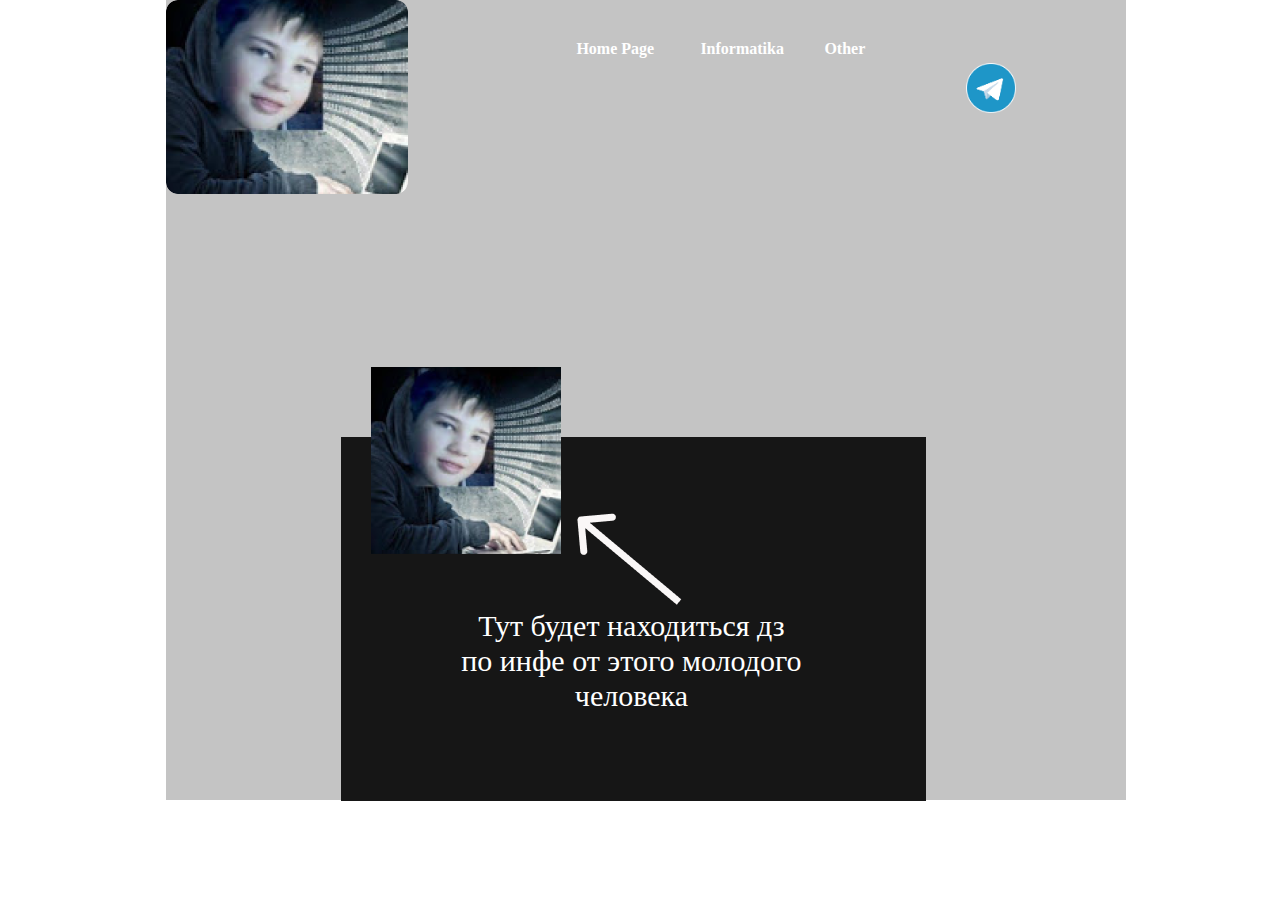
<file: index.html>
<!DOCTYPE html>
<html>
 <head>
  <meta charset="utf-8"/>
  <title>Githubovi4</title>
  <link href="assets/style.css" rel="stylesheet">
  
 </head>
 <body class="body">
   <content class="content">
     <div>
       <img class="logo" src="assets/img/foto.png">
     </div>
     <ul id="navbar">
  <li><a href="#">Home Page</a></li>
  <li><a href="info_page.html">Informatika</a></li>
  <li><a href="#">Other</a></li>
     </ul>
      <a class="tg-link" target="_blank" href="https://t.me/Githubovi4"><img class="tg" src="assets/img/tg.png"></a>

     <div class="about">
     <img class="foto1" src="assets/img/foto1.png" alt="Фотография">
     <img class="arrow" src="assets/img/Arrow.png" alt="Фотография">
     <p class="text">Тут будет находиться дз<br> по инфе от этого молодого<br> человека</p>
   </div>
   </content>
 </body>
</html>
</file>
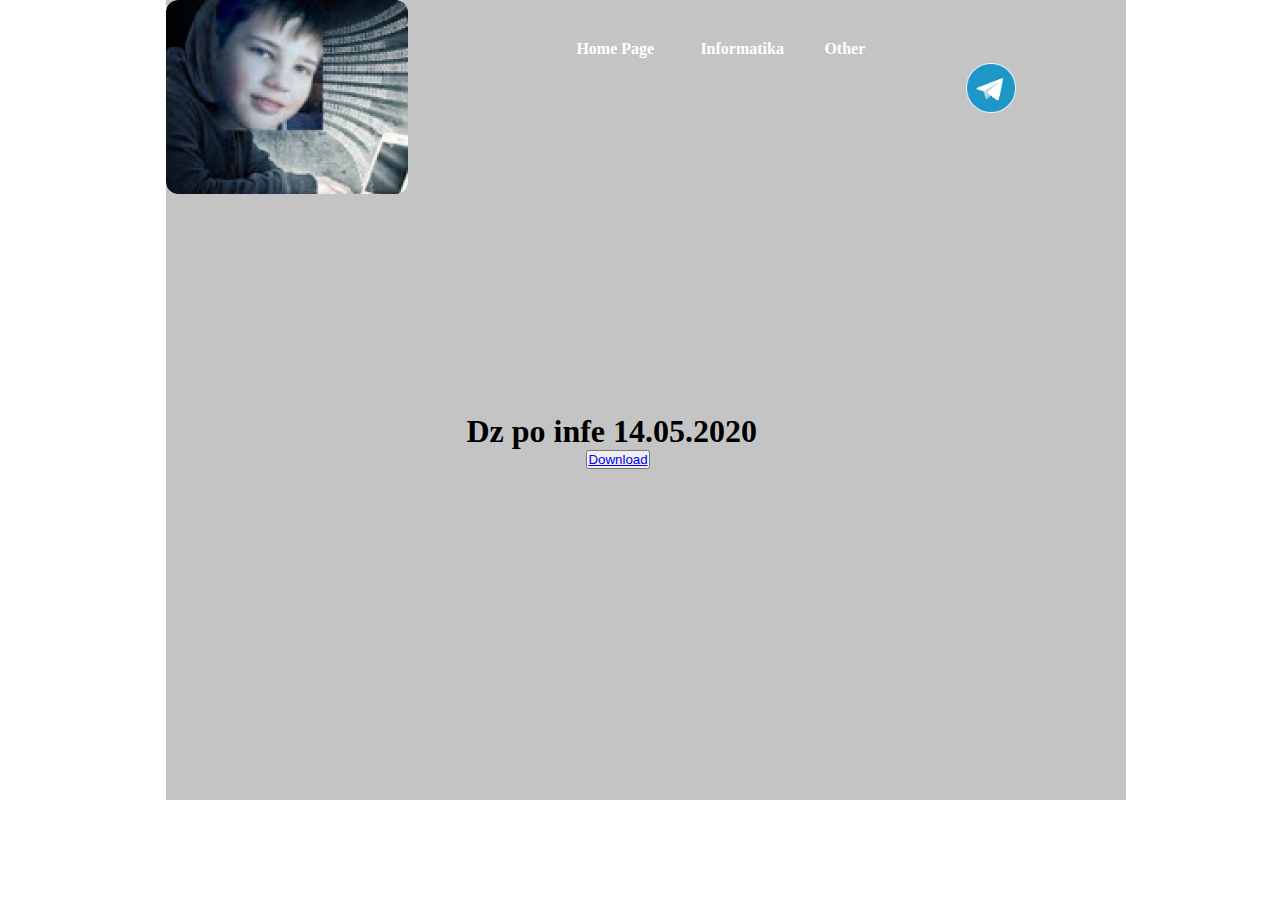
<file: dz.html>
<!DOCTYPE html>
<html>
 <head>
  <meta charset="utf-8"/>
  <title>Githubovi4</title>
  <link href="assets/dz.css" rel="stylesheet">
  
 </head>
 <body class="body">
   <content class="content">
     <div>
       <img class="logo" src="assets/img/foto.png">
     </div>
     <ul id="navbar">
  <li><a href="index.html">Home Page</a></li>
  <li><a href="info_page.html">Informatika</a></li>
  <li><a href="other.html">Other</a></li>
     </ul>
      <a class="tg-link" target="_blank" href="https://t.me/Githubovi4"><img class="tg" src="assets/img/tg.png"></a>
     <div class="about">
       <h1>Dz po infe 14.05.2020</h1>
      <button class="Download"><a class="link-dz" target="_blank" href="https://drive.google.com/open?id=19qGg_YEcCC9YN2s4GBnqMx3nzKgXD2rT">Download</a></button>
     </div>
   </content>
 </body>
</html>
</file>
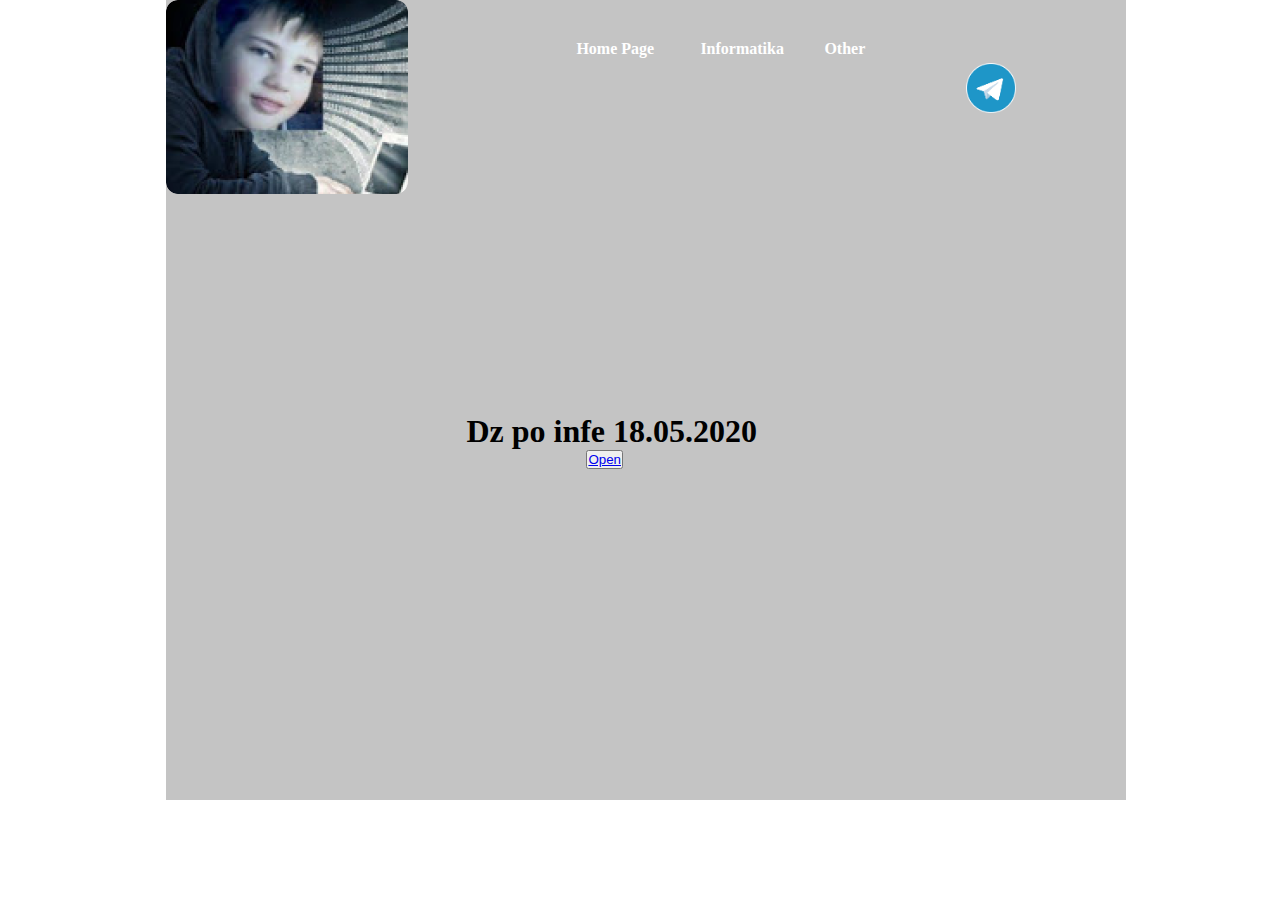
<file: dz1.html>
<!DOCTYPE html>
<html>
 <head>
  <meta charset="utf-8"/>
  <title>Githubovi4</title>
  <link href="assets/dz.css" rel="stylesheet">
  
 </head>
 <body class="body">
   <content class="content">
     <div>
       <img class="logo" src="assets/img/foto.png">
     </div>
     <ul id="navbar">
  <li><a href="index.html">Home Page</a></li>
  <li><a href="info_page.html">Informatika</a></li>
  <li><a href="other.html">Other</a></li>
     </ul>
      <a class="tg-link" target="_blank" href="https://t.me/Githubovi4"><img class="tg" src="assets/img/tg.png"></a>
     <div class="about">
       <h1>Dz po infe 18.05.2020</h1>
      <button class="Download"><a class="link-dz" target="_blank" href="https://drive.google.com/open?id=1Eii_8W-6t0gNiXNAx5qNCv-xlGHIlPph">
Open</a></button>
     </div>
   </content>
 </body>
</html>
</file>
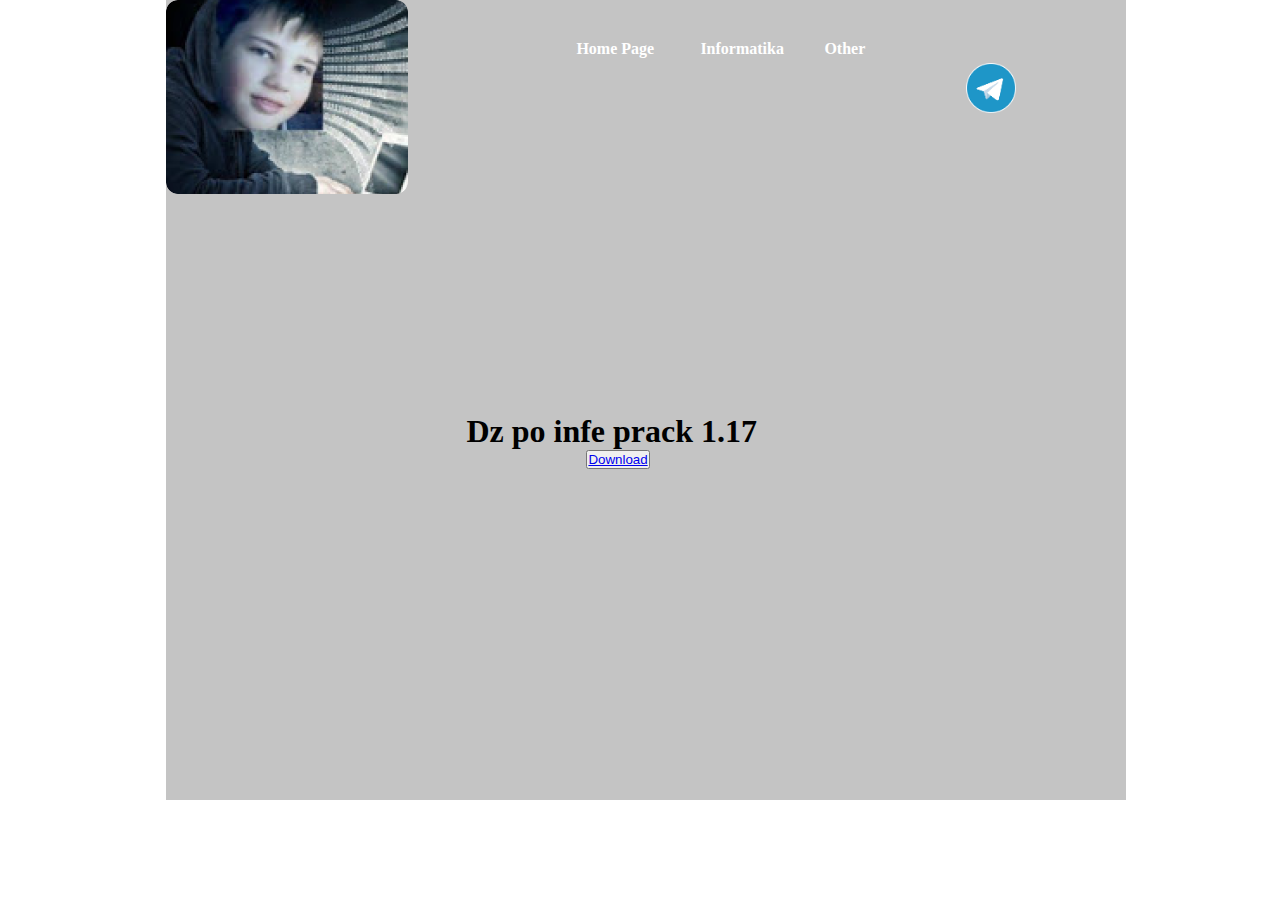
<file: dz2.html>
<!DOCTYPE html>
<html>
 <head>
  <meta charset="utf-8"/>
  <title>Githubovi4</title>
  <link href="dz.css" rel="stylesheet">
  
 </head>
 <body class="body">
   <content class="content">
     <div>
       <img class="logo" src="assets/img/foto.png">
     </div>
     <ul id="navbar">
  <li><a href="index.html">Home Page</a></li>
  <li><a href="info_page.html">Informatika</a></li>
  <li><a href="#">Other</a></li>
     </ul>
      <a class="tg-link" target="_blank" href="https://t.me/Githubovi4"><img class="tg" src="assets/img/tg.png"></a>
     <div class="about">
       <h1>Dz po infe prack 1.17</h1>
      <button class="Download"><a class="link-dz" target="_blank" href="https://iplogger.org/2oJpL">Download</a></button>
     </div>
   </content>
 </body>
</html>
</file>
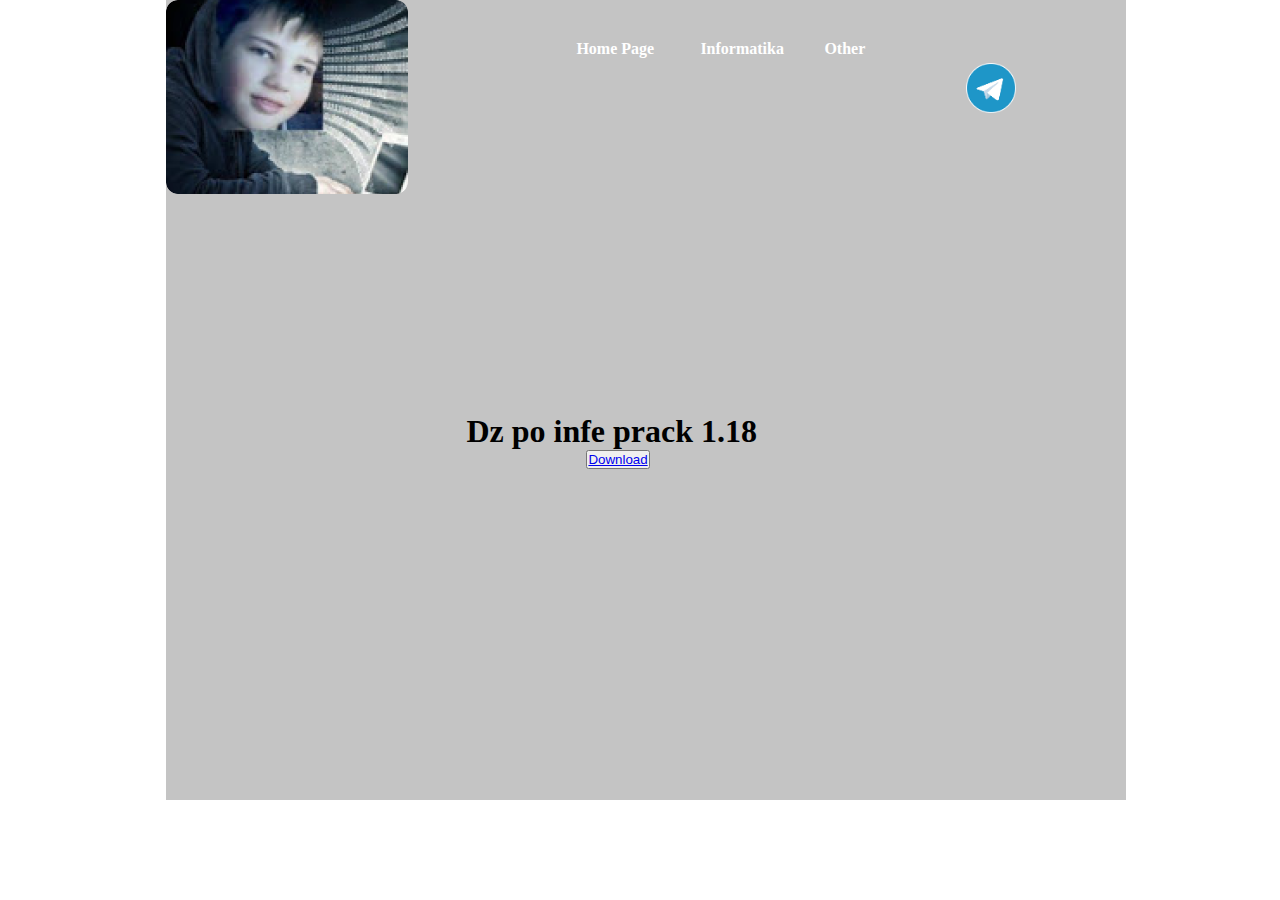
<file: dz3.html>
<!DOCTYPE html>
<html>
 <head>
  <meta charset="utf-8"/>
  <title>Githubovi4</title>
  <link href="dz.css" rel="stylesheet">
  
 </head>
 <body class="body">
   <content class="content">
     <div>
       <img class="logo" src="assets/img/foto.png">
     </div>
     <ul id="navbar">
  <li><a href="index.html">Home Page</a></li>
  <li><a href="info_page.html">Informatika</a></li>
  <li><a href="#">Other</a></li>
     </ul>
      <a class="tg-link" target="_blank" href="https://t.me/Githubovi4"><img class="tg" src="assets/img/tg.png"></a>
     <div class="about">
       <h1>Dz po infe prack 1.18</h1>
      <button class="Download"><a class="link-dz" target="_blank" href="https://drive.google.com/drive/folders/1U3QwCSRJK88kNAjXCQ1aPYwwR98pgDS9?usp=sharing">Download</a></button>
     </div>
   </content>
 </body>
</html>
</file>
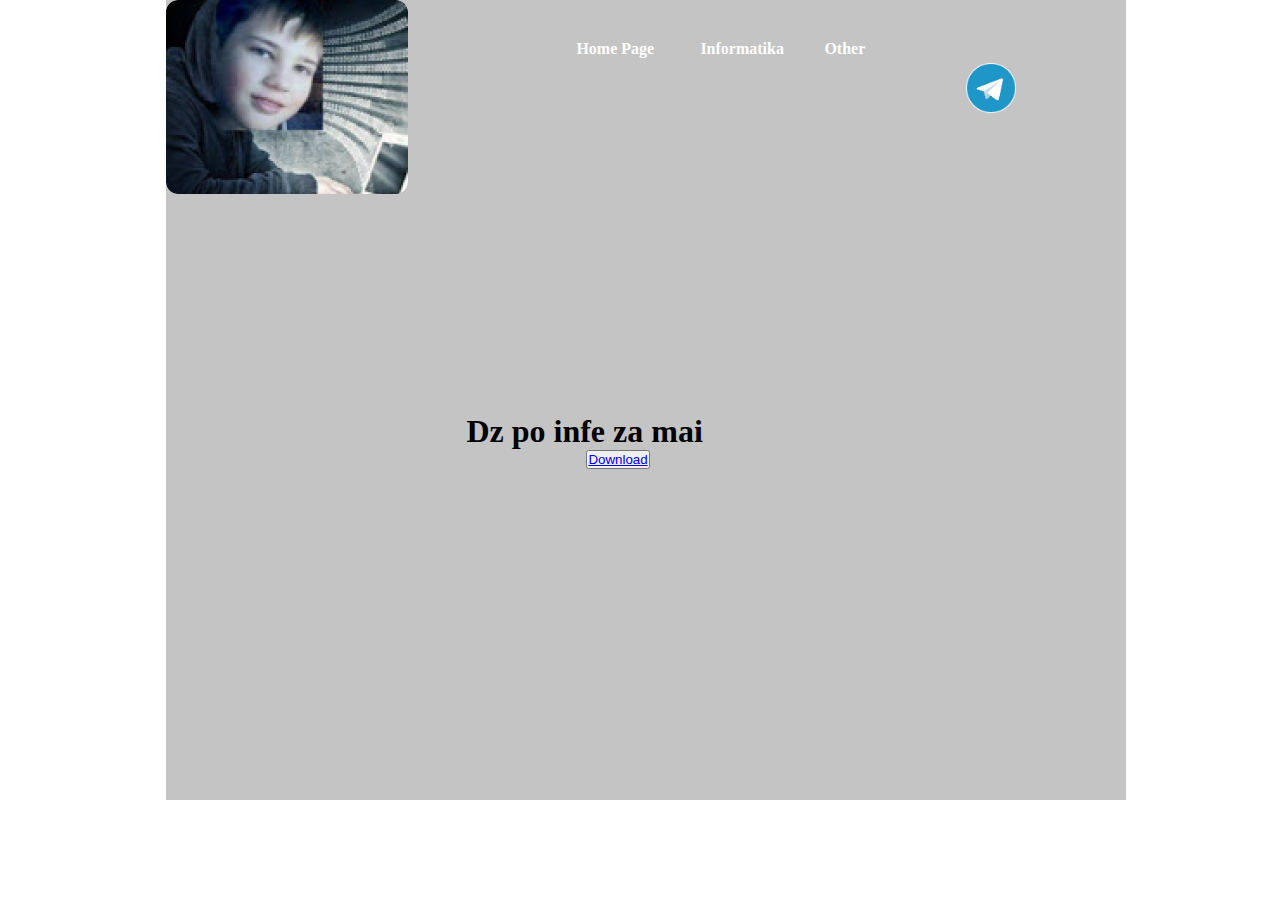
<file: dzmai.html>
<!DOCTYPE html>
<html>
 <head>
  <meta charset="utf-8"/>
  <title>Githubovi4</title>
  <link href="dz.css" rel="stylesheet">
  
 </head>
 <body class="body">
   <content class="content">
     <div>
       <img class="logo" src="assets/img/foto.png">
     </div>
     <ul id="navbar">
  <li><a href="index.html">Home Page</a></li>
  <li><a href="info_page.html">Informatika</a></li>
  <li><a href="#">Other</a></li>
     </ul>
      <a class="tg-link" target="_blank" href="https://t.me/Githubovi4"><img class="tg" src="assets/img/tg.png"></a>
     <div class="about">
       <h1>Dz po infe za mai</h1>
      <button class="Download"><a class="link-dz" target="_blank" href="https://drive.google.com/drive/folders/1vBUtuLgbZ9ezNAA33KO27HDnXAX2ooO4?usp=sharing">Download</a></button>
     </div>
   </content>
 </body>
</html>
</file>
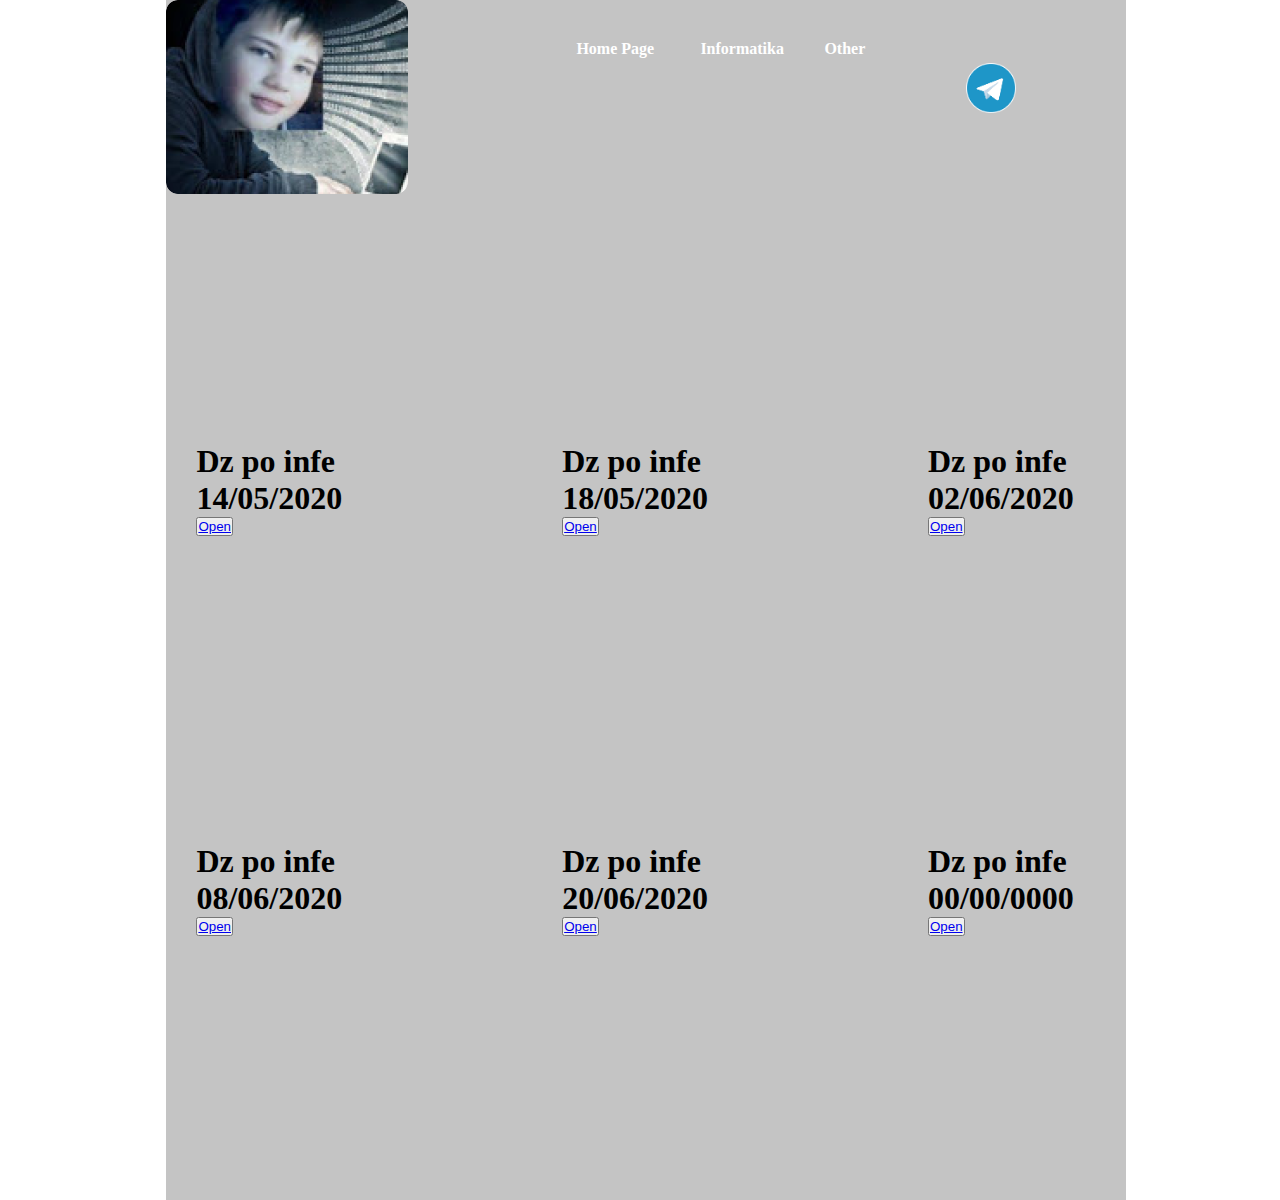
<file: info_page.html>
<!DOCTYPE html>
<html>
 <head>
  <meta charset="utf-8"/>
  <title>Githubovi4</title>
  <link href="infostyle.css" rel="stylesheet">
  
 </head>
 <body class="body">
   <content class="content">
     <div>
       <img class="logo" src="assets/img/foto.png">
     </div>
     <ul id="navbar">
  <li><a href="index.html">Home Page</a></li>
  <li><a href="#">Informatika</a></li>
  <li><a href="#">Other</a></li>
     </ul>
    <a class="tg-link" target="_blank" href="https://t.me/Githubovi4"><img class="tg" src="assets/img/tg.png"></a>

     <div class="about">
     <div class="dz">
       <div class="dz1">
         <h1>Dz po infe 14/05/2020</h1>
         <button class="infadz"><a class="link-dz" href="dz.html">Open</a></button>
       </div>
       <div class="dz1">
         <h1>Dz po infe 18/05/2020</h1>
         <button class="infadz"><a class="link-dz" href="dz1.html">Open</a></button>
       </div>
       <div class="dz1">
         <h1>Dz po infe 02/06/2020</h1>
         <button class="infadz"><a class="link-dz" href="dz2.html">Open</a></button>
     </div>
   </div>
 </div>
 <div class="about1">
     <div class="d1z">
       <div class="dz1">
         <h1>Dz po infe 08/06/2020</h1>
         <button class="infadz"><a class="link-dz" href="dz3.html">Open</a></button>
       </div>
       <div class="dz1">
         <h1>Dz po infe 20/06/2020</h1>
         <button class="infadz"><a class="link-dz" href="dzmai.html">Open</a></button>
       </div>
       <div class="dz1">
         <h1>Dz po infe 00/00/0000</h1>
         <button class="infadz"><a class="link-dz" href="#">Open</a></button>
     </div>
   </div>
 </div>
   </content>
 </body>
</html>
</file>
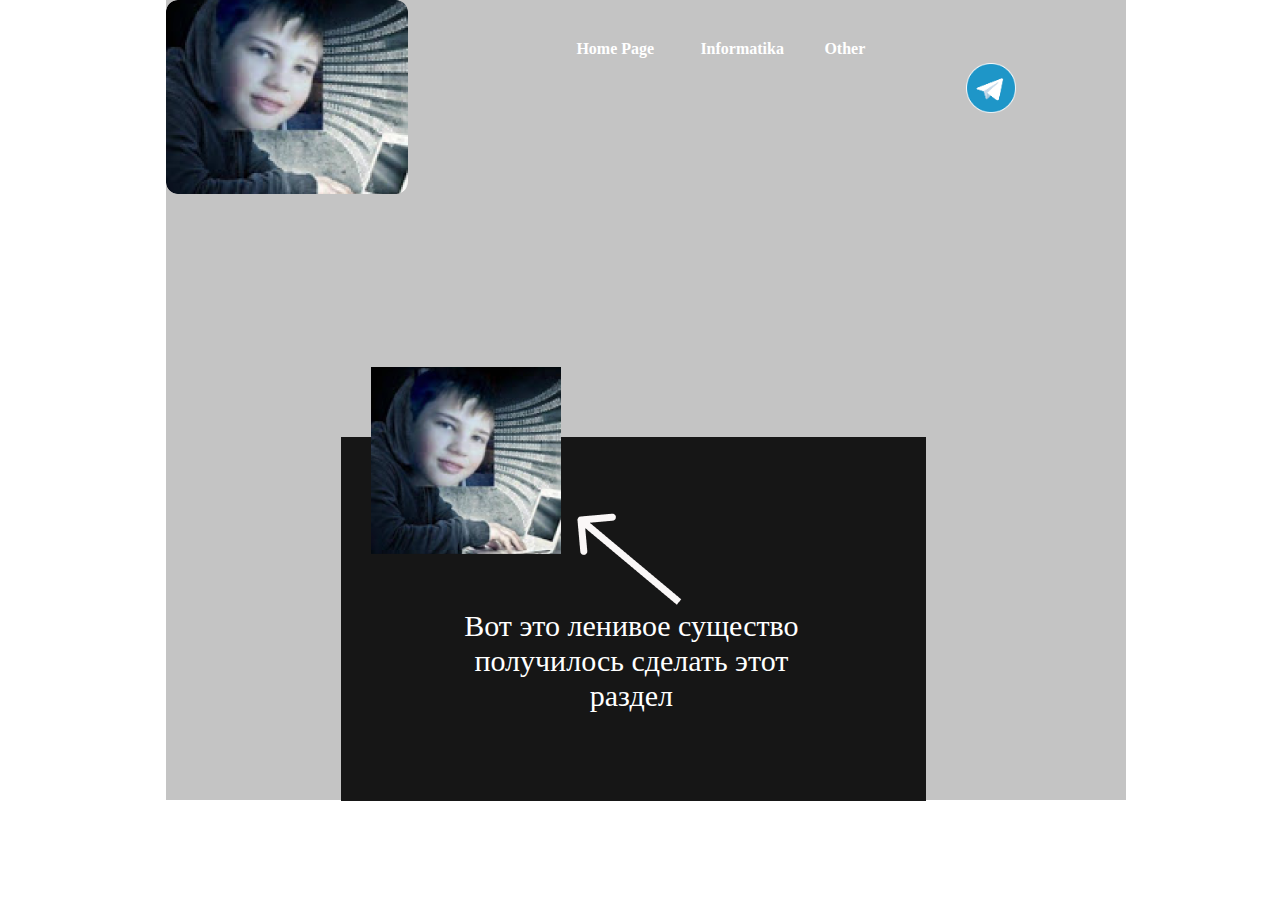
<file: other.html>
<!DOCTYPE html>
<html>
 <head>
  <meta charset="utf-8"/>
  <title>Githubovi4</title>
  <link href="assets/style.css" rel="stylesheet">
  
 </head>
 <body class="body">
   <content class="content">
     <div>
       <img class="logo" src="assets/img/foto.png">
     </div>
     <ul id="navbar">
  <li><a href="index.html">Home Page</a></li>
  <li><a href="info_page.html">Informatika</a></li>
  <li><a href="other.html">Other</a></li>
     </ul>
      <a class="tg-link" target="_blank" href="https://t.me/Githubovi4"><img class="tg" src="assets/img/tg.png"></a>

     <div class="about">
     <img class="foto1" src="assets/img/foto1.png" alt="Фотография">
     <img class="arrow" src="assets/img/Arrow.png" alt="Фотография">
     <p class="text">Вот это ленивое существо<br> получилось сделать этот <br> раздел</p>
   </div>
   </content>
 </body>
</html>
</file>
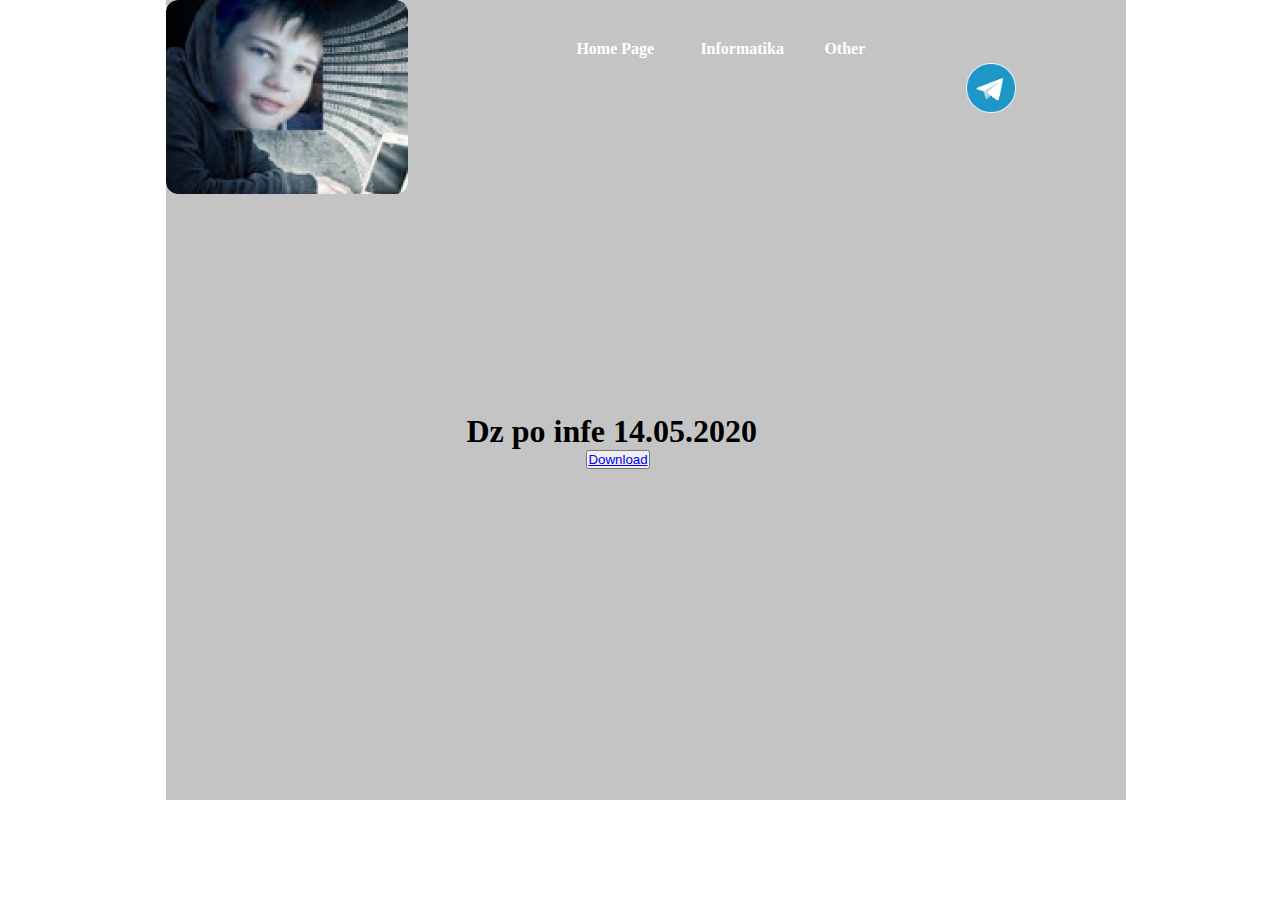
<file: site by Githubovi4/dz.html>
<!DOCTYPE html>
<html>
 <head>
  <meta charset="utf-8"/>
  <title>Githubovi4</title>
  <link href="dz.css" rel="stylesheet">
  
 </head>
 <body class="body">
   <content class="content">
     <div>
       <img class="logo" src="assets/img/foto.png">
     </div>
     <ul id="navbar">
  <li><a href="index.html">Home Page</a></li>
  <li><a href="info_page.html">Informatika</a></li>
  <li><a href="#">Other</a></li>
     </ul>
      <a class="tg-link" target="_blank" href="https://t.me/Githubovi4"><img class="tg" src="assets/img/tg.png"></a>
     <div class="about">
       <h1>Dz po infe 14.05.2020</h1>
      <button class="Download"><a class="link-dz" target="_blank" href="https://drive.google.com/open?id=19qGg_YEcCC9YN2s4GBnqMx3nzKgXD2rT">Download</a></button>
     </div>
   </content>
 </body>
</html>
</file>
<file: assets/style.css>
*{
	margin: 0;
	padding: 0;
}

.body {
	width: 1280px;
	height: 75%;
}

.content{
	position: absolute;
	margin-left: 13%;
	width: 75%;
	height: 800px;
	background: #C4C4C4;
}

.logo {
position: absolute;
width: 242px;
height: 194px;
border-radius: 12px;
}

#navbar {
	margin-left: 400px;
	margin-top: 35px; 
  list-style-type: none;
}
#navbar li { display: inline; }

  #navbar a {
        color: #fff;
        padding: 5px 10px;
        text-decoration: none;
        font-weight: bold;
        display: inline-block;
        width: 100px;
      }
      #navbar a:hover {
        border-radius: 20px 5px;
        background-color: #0066FF;
}

.tg {
	display: flex;
	width: 50px;
	height: 50px;
	padding-left: 800px;
	padding-bottom: -30px;
}

.tg-a {
   width: 50px;
   height: 50px;
}

.about { 
	position: absolute;
	right: 200px;
	top: 437px;
	width: 585px;
	height: 364px;
	background: #161616;
}

.foto1 {
	margin-top: -70px;
	margin-left: 30px; 
}

.arrow {
position: absolute;
padding-top: 60px;
}

.text {
position: absolute;
width: 380px;
height: 146px;
margin-top: 50px;
margin-left: 100px;

font-family: Roboto;
font-style: normal;
font-weight: normal;
font-size: 30px;
line-height: 35px;
text-align: center;

color: #FFFFFF;
}
</file>
<file: assets/dz.css>
*{
	margin: 0;
	padding: 0;
}


.body {
	width: 100%;
	height: 75%;
}

.content{
	position: absolute;
	margin-left: 13%;
	width: 75%;
	height: 800px;
	background: #C4C4C4;
}

.logo {
position: absolute;
width: 242px;
height: 194px;
border-radius: 12px;
}

#navbar {
	margin-left: 400px;
	margin-top: 35px; 
  list-style-type: none;
}
#navbar li { display: inline; }

  #navbar a {
        color: #fff;
        padding: 5px 10px;
        text-decoration: none;
        font-weight: bold;
        display: inline-block;
        width: 100px;
      }
      #navbar a:hover {
        border-radius: 20px 5px;
        background-color: #0066FF;
}

.tg {
	display: flex;
	width: 50px;
	height: 50px;
	padding-left: 800px;
	padding-bottom: -30px;
}

.about {
	padding-top: 300px;
	padding-left: 300px;
}

.Download {
	margin-left: 120px;
}
</file>
<file: dz.css>
*{
	margin: 0;
	padding: 0;
}


.body {
	width: 100%;
	height: 75%;
}

.content{
	position: absolute;
	margin-left: 13%;
	width: 75%;
	height: 800px;
	background: #C4C4C4;
}

.logo {
position: absolute;
width: 242px;
height: 194px;
border-radius: 12px;
}

#navbar {
	margin-left: 400px;
	margin-top: 35px; 
  list-style-type: none;
}
#navbar li { display: inline; }

  #navbar a {
        color: #fff;
        padding: 5px 10px;
        text-decoration: none;
        font-weight: bold;
        display: inline-block;
        width: 100px;
      }
      #navbar a:hover {
        border-radius: 20px 5px;
        background-color: #0066FF;
}

.tg {
	display: flex;
	width: 50px;
	height: 50px;
	padding-left: 800px;
	padding-bottom: -30px;
}

.about {
	padding-top: 300px;
	padding-left: 300px;
}

.Download {
	margin-left: 120px;
}
</file>
<file: infostyle.css>
*{
	margin: 0;
	padding: 0;
}


.body {
	width: 650px;
	height: 100%;
}

.content{
	position: absolute;
	margin-left: 13%;
	width: 75%;
	height: 1200px;
	background: #C4C4C4;
}

.logo {
position: absolute;
width: 242px;
height: 194px;
border-radius: 12px;
}

#navbar {
	margin-left: 400px;
	margin-top: 35px; 
  list-style-type: none;
}
#navbar li { display: inline; }

  #navbar a {
        color: #fff;
        padding: 5px 10px;
        text-decoration: none;
        font-weight: bold;
        display: inline-block;
        width: 100px;
      }
      #navbar a:hover {
        border-radius: 20px 5px;
        background-color: #0066FF;
}

.tg {
	display: flex;
	width: 50px;
	height: 50px;
	padding-left: 800px;
	padding-bottom: -30px;
}


.about{
	width: 650px;
}

.dz {
	display: inline-flex;
	width: 33%;
	padding-top: 300px;
}

.d1z {
	display: inline-flex;
	width: 33%;
	padding-top: 70px;
}


.dz1 {
	padding-top: 30px;
	padding-left: 30px;
	padding-right: 190px;
	width: 200px;
	height: 300px;
}

.dz2 {
	padding-top: 200px;
	padding-right: -1500px;
	width: 200px;
	height: 300px;
}
}

.link-dz {
	margin-top: 30px;
	border: 1px;
}
</file>
<file: site by Githubovi4/dz.css>
*{
	margin: 0;
	padding: 0;
}


.body {
	width: 100%;
	height: 75%;
}

.content{
	position: absolute;
	margin-left: 13%;
	width: 75%;
	height: 800px;
	background: #C4C4C4;
}

.logo {
position: absolute;
width: 242px;
height: 194px;
border-radius: 12px;
}

#navbar {
	margin-left: 400px;
	margin-top: 35px; 
  list-style-type: none;
}
#navbar li { display: inline; }

  #navbar a {
        color: #fff;
        padding: 5px 10px;
        text-decoration: none;
        font-weight: bold;
        display: inline-block;
        width: 100px;
      }
      #navbar a:hover {
        border-radius: 20px 5px;
        background-color: #0066FF;
}

.tg {
	display: flex;
	width: 50px;
	height: 50px;
	padding-left: 800px;
	padding-bottom: -30px;
}

.about {
	padding-top: 300px;
	padding-left: 300px;
}

.Download {
	margin-left: 120px;
}
</file>
